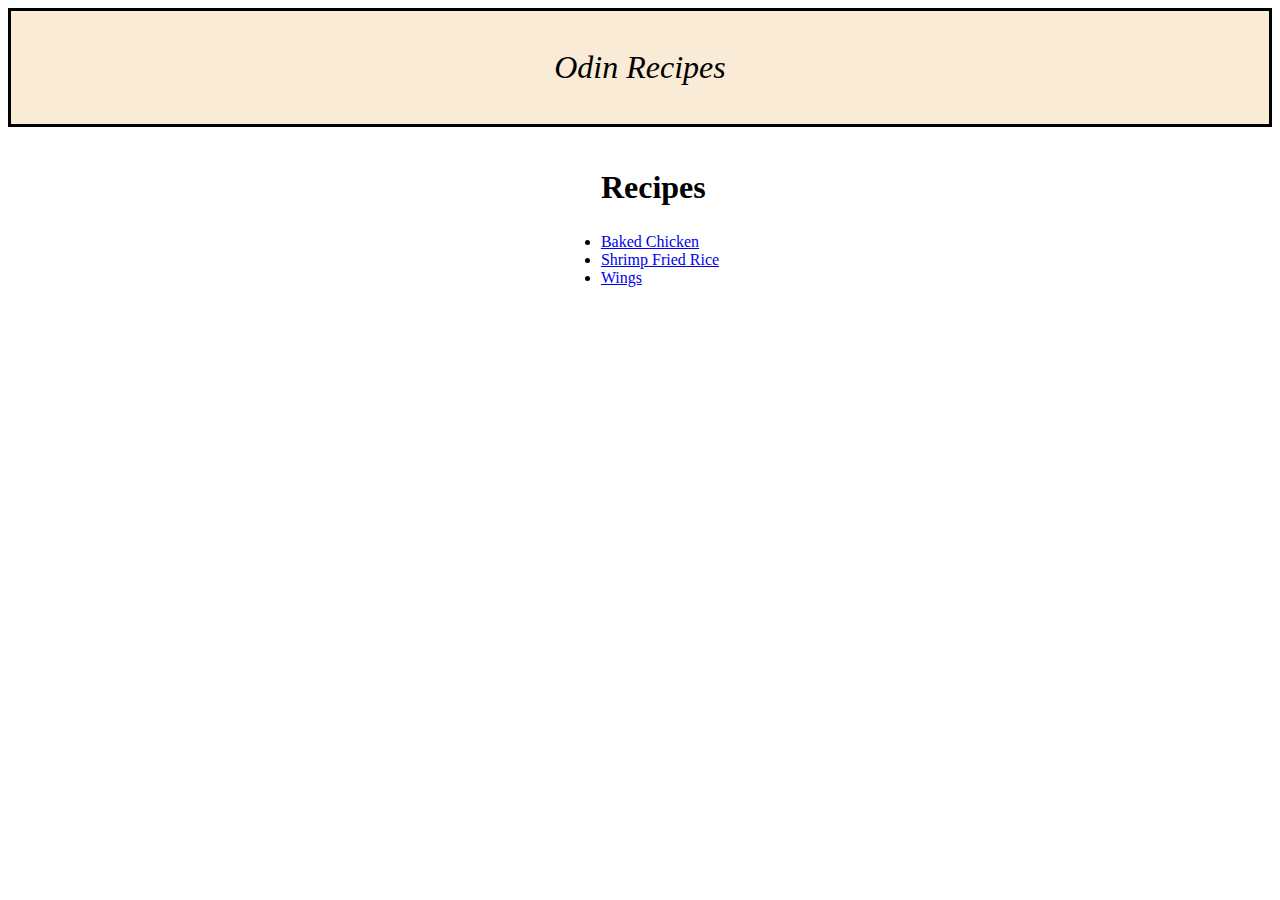
<file: index.html>
<!DOCTYPE html>
<html lang="en">
<head>
    <meta charset="UTF-8">
    <meta name="viewport" content="width=device-width, initial-scale=1.0">
    <title>Odin Recipes</title>
    <link rel="stylesheet" href="stylesheet/index.css">
</head>
<body>
    <div class="header">
        <div class="title">
            Odin Recipes
        </div>
    </div>

    <div class="container">
        <ul>
            <h2 id="recipe">Recipes</h2>
            <li><a href="./recipes/baked_chicken.html">Baked Chicken</a></li>
            <li><a href="./recipes/shrimp_friedrice.html">Shrimp Fried Rice</a></li>
            <li><a href="./recipes/wings.html">Wings</a></li>
        </ul>
    </div>
</body>
</html>
</file>
<file: stylesheet/index.css>
body {
    display: flex;
    flex: 1;
    flex-direction: column;
}

.header {
    display: flex;
    justify-content: center;
    align-items: center;
    flex-direction: column;
    background-color: antiquewhite;
    padding: 3%;
    margin: 0;
    border: solid 3px black;

}

.title {
    font-size: 32px;
    font-weight: 200;
    font-style: italic;
}

.container {
    display: flex;
    justify-content: center;
    align-items: center;
}

#recipe {
    font-weight: bold;
    font-size: 32px;
}
</file>
